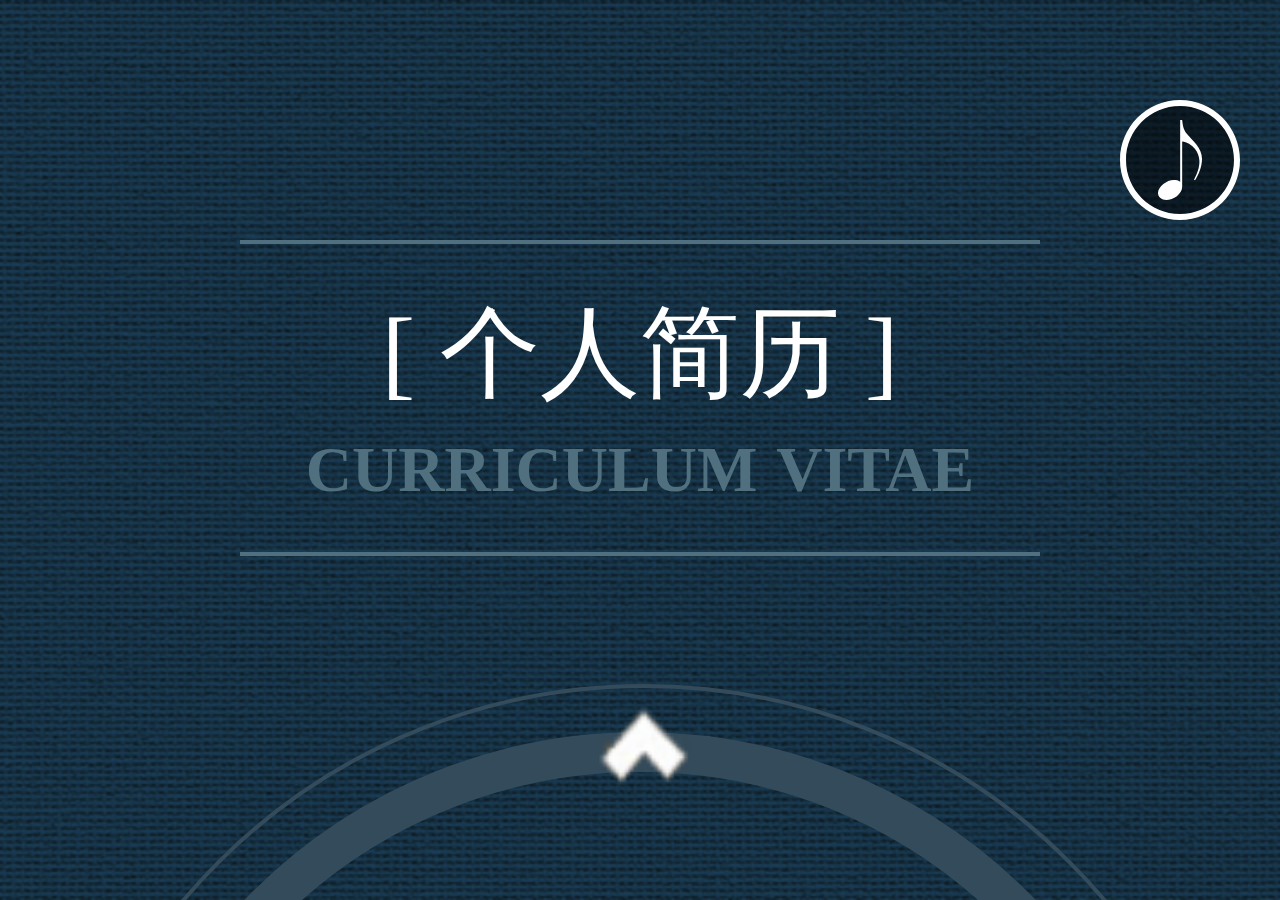
<file: index.html>
<!DOCTYPE html>
<html lang="en">
<head>
    <meta charset="UTF-8">
    <title>前端求职</title>
    <meta name="viewport"
          content="width=device-width, user-scalable=no, initial-scale=1.0, maximum-scale=1.0, minimum-scale=1.0">
    <meta name="apple-mobile-web-app-capable" content="yes">
    <link rel="stylesheet" href="css/reset.min.css"/>
    <link rel="stylesheet" href="css/swiper.min.css"/>
    <link rel="stylesheet" href="css/animate.css"/>
    <link rel="stylesheet" href="css/index.css"/>
    <script>
        var desW = 640;
        var winW = document.documentElement.clientWidth;
        var desWfontSize = 100;
        document.documentElement.style.fontSize = winW / desW * desWfontSize + "px";

    </script>
</head>
<body>
<div id="main">
    <!--音乐压住了slide,是因为main没有包含slide-->
    <div class="music musicMove">
        <audio src="../mobile/audio/Flo Rida-Whistle环绕版.mp3" id="piano" loop preload="none" class=""></audio>
    </div>
    <div class="arrow">
</div>

    <div class="swiper-container">
        <div class="swiper-wrapper">
            <div class="swiper-slide slide1">
                <div class="line">
                    <!--white box-->

                </div>
                <div class="none">
                <p class="tittle">[ 个人简历 ]</p>
                <p class="English">CURRICULUM VITAE</p>
                </div>
                <div class="bigBox"></div>
                <div class="sm-box"></div>
                <div class="computer">
                    <img src="img/computer.png" alt="">
                </div>

            </div>

            <div class="swiper-slide slide2">
                <div class="background">
                    <div class="round1">
                    </div>
                    <div class="beauty"><img src="img/person.jpg" alt=""></div>
                    <ul class="box1">
                        <li>
                            <p class="name">
                                <span class="name1">姓名: 张欣</span>
                                <span class="address">籍贯: 辽宁</span>
                            </p>
                        </li>
                        <li><p class="web">求职: web前端</p></li>
                        <li><p class="email">邮箱: ada_ada5@163.com</p></li>
                        <li><p class="tel">电话: 18513059405</p></li>
                    </ul>
                </div>
                <div class="earth">
                    <img src="img/earth.png" alt="">
                </div>
            </div>


            <div class="swiper-slide slide3">
                <div class="background">
                    <div>
                        <p class="tittle">[ 专业技能 ]</p>
                    </div>

                    <ul class="skill">
                        <li><p class="named1 named"><span class="red font">Js</span></p>
                            <div class="width1"> </div>

                        </li>

                        <li>

                            <p class="named2 named">
                                <span class="yellow font">H5</span></p>

                           <div class="width2"> </div>
                        </li>
                        <li>
                            <p class="named3 named"><span class="blue font ">Css3</span></p>
                            <div class="width3"></div>
                        </li>
                        <li>
                            <p class="named named4"><span class="orange font">Node</span></p>
                            <div class="width4"> </div>

                        </li>
                        <li>
                            <p class="named5 named"><span class="white font">Vue</span></p>
                            <div class="width5"></div>

                        </li>
                    </ul>
                </div>

                <div class="pen"><img src="img/pen.png" alt=""></div>
                <div class="glassess">
                    <img src="img/glassess.png" alt="">
                </div>

            </div>

            <div class="swiper-slide slide4">
                <div class="background">
                    <div class="tittle">[项目经验]</div>
                    <div class="express">
                        <dl class="one">
                            <dt>2015.2-2017.3</dt>
                            <!--dot可以改为cavas的ellipse的写法-->
                            <dt>鸿艺工艺品有限公司项目</dt></dl>
                        <dl class="two">
                            <dt>2015.2-2017.3</dt>
                            <dt>广州番禺区中医院项目</dt></dl>

                        <dl class="three">
                            <dt>2015.2-2017.3</dt>
                            <dt>坚镁特项目</dt></dl>

                        <dl class="four">
                            <dt>2015.2-2017.3</dt>
                            <dt>广州豪祥汽车租赁公司项目</dt></dl>
                        <ol class="dot">
                            <li class="dot1"></li>
                            <li class="dot2"></li>
                            <li class="dot3"></li>
                            <li class="dot4"></li>
                        </ol>
                    </div>

                </div>
                <div class="keyboard">
                    <img src="img/keyboard.png" alt="">

                </div>
            </div>

            <div class="swiper-slide slide5">
                <div class="background">
                    <div class="cover">
                    <div class="tittle">[静待佳音]</div>
                    <div class="dash">
                        </div>
                            <div class="time">
                                <span class="right">3</span>
                                <span class="bottom">6</span>
                                <span class="left">9</span>
                                <span class="top">12</span>
                                <div class="time1">
                                    <img src="img/time.png" alt="">
                                </div>
                                <div class="time2"></div>
                            </div>
     <div class="mine">
         <p>我的联系方式:18513059405</p>
     </div>

                        </div>
                    </div>
                </div>


            </div>
            </div>

        </div>




<script src="js/swiper.min.js"></script>
<script>
    var mySwiper = new Swiper(".swiper-container", {
        direction: "vertical",
        effect: "flip",
        loop: true,
        onSlideChangeEnd: function (swiper) {
            var slides = swiper.slides;
            var curIndex = swiper.activeIndex;
            var trueSlideNum = slides.length - 2;
            var lastSlideNum = trueSlideNum + 1;
            [].forEach.call(slides, function (item,index) {
                item.id = "";
                if (index == curIndex) {
                    switch (index) {
                        case 0 :
                            item.id = "page" + trueSlideNum;
                            break;
                        case lastSlideNum :
                            item.id = "page1";
                            break;
                        default  :
                            item.id = "page" + curIndex;
                    }
                }
            })

        },
        onInit: function (swiper) {
//
        }
    });


    var piano = document.querySelector("#piano");
    var music = document.querySelector(".music");
    window.setTimeout(function () {
        piano.play();
        piano.addEventListener("canplay", function () {
            music.className = "music musicMove";
            music.style.opacity = 1;
        })

    }, 1000);
    music.addEventListener("click", function () {
        if (piano.paused) {
            piano.play();
            music.className = "music musicMove";
        } else {
            piano.pause();
            music.className = "music";
        }
    })


</script>
</body>
</html>
</file>
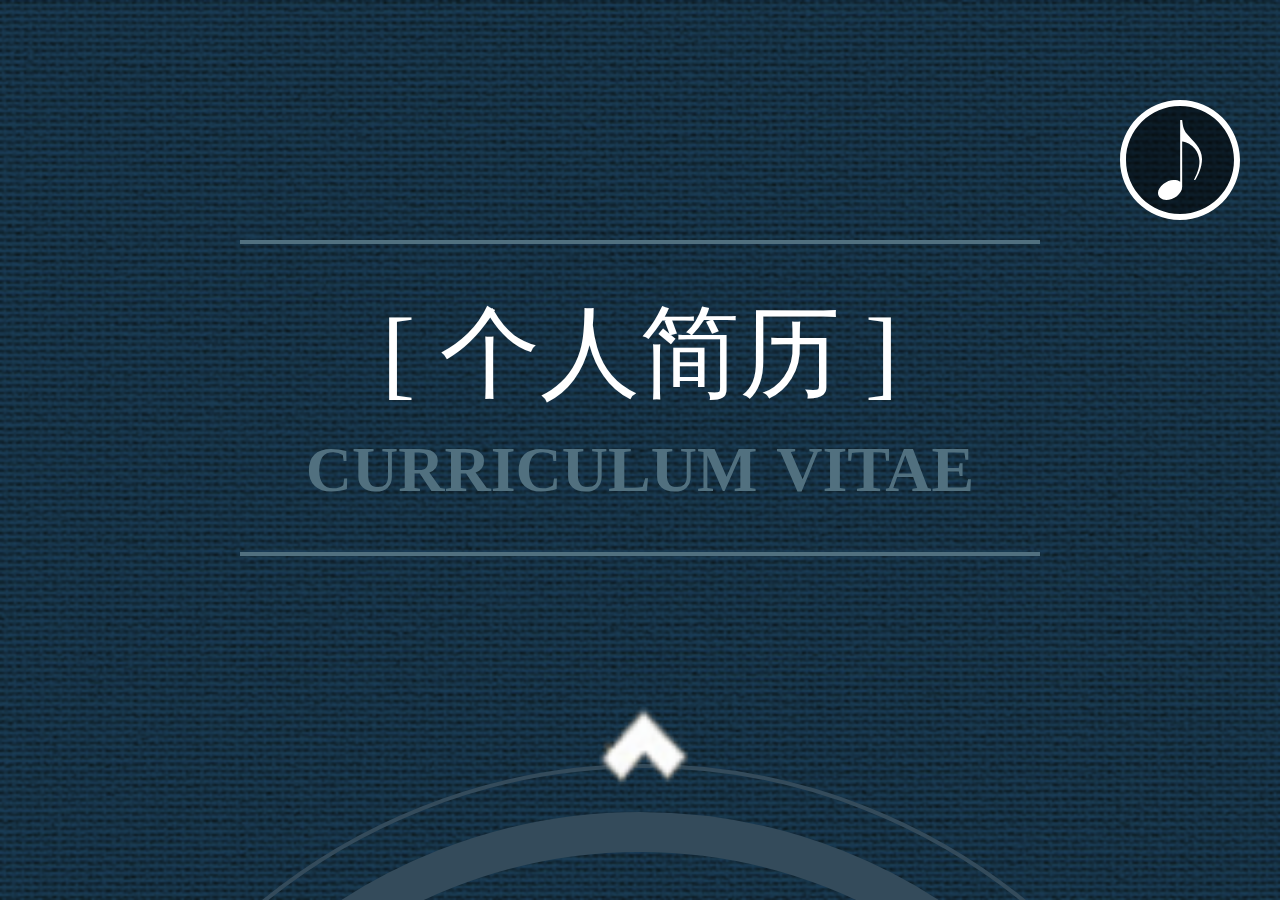
<file: mobile/index.html>
<!DOCTYPE html>
<html lang="en">
<head>
    <meta charset="UTF-8">
    <title>ainmation</title>
    <meta name="viewport"
          content="width=device-width, user-scalable=no, initial-scale=1.0, maximum-scale=1.0, minimum-scale=1.0">
    <meta name="apple-mobile-web-app-capable" content="yes">
    <link rel="stylesheet" href="css/reset.min.css"/>
    <link rel="stylesheet" href="css/swiper.min.css"/>
    <link rel="stylesheet" href="css/animate.css"/>
    <link rel="stylesheet" href="css/index.css"/>
    <script>
        var desW = 640;
        var winW = document.documentElement.clientWidth;
        var desWfontSize = 100;
        document.documentElement.style.fontSize = winW / desW * desWfontSize + "px";

    </script>
</head>
<body>
<div id="main">
    <!--音乐压住了slide,是因为main没有包含slide-->
    <div class="music musicMove">
        <audio src="../mobile/audio/Flo Rida-Whistle环绕版.mp3" id="piano" loop preload="none" class=""></audio>
    </div>
    <div class="arrow">
</div>

    <div class="swiper-container">
        <div class="swiper-wrapper">
            <div class="swiper-slide slide1">
                <div class="line">
                    <!--white box-->

                </div>
                <div class="none">
                <p class="tittle">[ 个人简历 ]</p>
                <p class="English">CURRICULUM VITAE</p>
                </div>
                <div class="bigBox"></div>
                <div class="sm-box"></div>
                <div class="computer">
                    <img src="img/computer.png" alt="">
                </div>

            </div>

            <div class="swiper-slide slide2">
                <div class="background">
                    <div class="round1">
                    </div>
                    <div class="beauty"><img src="img/person.jpg" alt=""></div>
                    <ul class="box1">
                        <li>
                            <p class="name">
                                <span class="name1">姓名: 张欣</span>
                                <span class="address">籍贯: 辽宁</span>
                            </p>
                        </li>
                        <li><p class="web">求职: web前端</p></li>
                        <li><p class="email">邮箱: ada_ada5@163.com</p></li>
                        <li><p class="tel">电话: 18513059405</p></li>
                    </ul>
                </div>
                <div class="earth">
                    <img src="img/earth.png" alt="">
                </div>
            </div>


            <div class="swiper-slide slide3">
                <div class="background">
                    <div>
                        <p class="tittle">[ 专业技能 ]</p>
                    </div>

                    <ul class="skill">
                        <li><p class="named1 named"><span class="red font">Js</span></p>
                            <span class=" line1 width1">||||||||||||||||||||||||||||||||||</span>
                        </li>
                        <li>
                            <p class="named2 named">
                                <span class="yellow font">H5</span></p>

                            <span class=" line1 width2">|||||||||||||||||||||||||||||||</span>
                        </li>
                        <li>
                            <p class="named3 named"><span class="blue font ">Css3</span></p>
                            <span class=" line1 width3">||||||||||||||||||||||||||||||||||</span>
                        </li>
                        <li>
                            <p class="named named4"><span class="orange font">Node</span></p>
                            <span class="orange line1 width4">||||||||||||||||||||||||</span>

                        </li>
                        <li>
                            <p class="named5 named"><span class="white font">Vue</span></p>
                            <span class="white line1 width5">||||||||||||||||||||||||</span>
                        </li>
                    </ul>
                </div>

                <div class="pen"><img src="img/pen.png" alt=""></div>
                <div class="glassess">
                    <img src="img/glassess.png" alt="">
                </div>

            </div>

            <div class="swiper-slide slide4">
                <div class="background">
                    <div class="tittle">[项目经验]</div>
                    <div class="express">
                        <dl class="one">
                            <dt>2014.9-2017.3</dt>
                            <!--dot可以改为cavas的ellipse的写法-->
                            <dt>鸿艺工艺品有限公司项目</dt></dl>
                        <dl class="two">
                            <dt>2014.9-2017.3</dt>
                            <dt>广州番禺区中医院项目</dt></dl>

                        <dl class="three">
                            <dt>2014.9-2017.3</dt>
                            <dt>坚镁特项目</dt></dl>

                        <dl class="four">
                            <dt>2014.9-2017.3</dt>
                            <dt>广州豪祥汽车租赁公司项目</dt></dl>
                        <ol class="dot">
                            <li class="dot1"></li>
                            <li class="dot2"></li>
                            <li class="dot3"></li>
                            <li class="dot4"></li>
                        </ol>
                    </div>

                </div>
                <div class="keyboard">
                    <img src="img/keyboard.png" alt="">

                </div>
            </div>

            <div class="swiper-slide slide5">
                <div class="background">
                    <div class="cover">
                    <div class="tittle">[静待佳音]</div>
                    <div class="dash">
                        </div>
                            <div class="time">
                                <span class="right">3</span>
                                <span class="bottom">6</span>
                                <span class="left">9</span>
                                <span class="top">12</span>
                                <div class="time1">
                                    <img src="img/time.png" alt="">
                                </div>
                                <div class="time2"></div>
                            </div>
     <div class="mine">
         <p>我的联系方式:18513059405</p>
     </div>

                        </div>
                    </div>
                </div>


            </div>
            </div>

        </div>




<script src="js/swiper.min.js"></script>
<script>
    var mySwiper = new Swiper(".swiper-container", {
        direction: "vertical",
        effect: "flip",
        loop: true,
        onSlideChangeEnd: function (swiper) {
            var slides = swiper.slides;
            var curIndex = swiper.activeIndex;
            var trueSlideNum = slides.length - 2;
            var lastSlideNum = trueSlideNum + 1;
            [].forEach.call(slides, function (item,index) {
                item.id = "";
                if (index == curIndex) {
                    switch (index) {
                        case 0 :
                            item.id = "page" + trueSlideNum;
                            break;
                        case lastSlideNum :
                            item.id = "page1";
                            break;
                        default  :
                            item.id = "page" + curIndex;
                    }
                }
            })

        },
        onInit: function (swiper) {
//
        }
    });


    var piano = document.querySelector("#piano");
    var music = document.querySelector(".music");
    window.setTimeout(function () {
        piano.play();
        piano.addEventListener("canplay", function () {
            music.className = "music musicMove";
            music.style.opacity = 1;
        })

    }, 1000);
    music.addEventListener("click", function () {
        if (piano.paused) {
            piano.play();
            music.className = "music musicMove";
        } else {
            piano.pause();
            music.className = "music";
        }
    })


</script>
</body>
</html>
</file>
<file: css/index.css>
html,body{
    width: 100%;
    height: 100%;
    font-family:楷体;
    /*新宋体*/
}
#main,.swiper-container,.swiper-wrapper,.swiper-slide{
    width: 100%;
    height: 100%;
}
#main{
    position: relative;
}
img{
    width:100%;
    height:100%;
}
.music{
    width: 0.6rem;
    height: 0.6rem;
    position: absolute;
    top: 0.5rem;
    right: 0.2rem;
    z-index: 111;
    background: url(../audio/music.svg) no-repeat;
    background-size: 100% 100%;
    opacity: 1;
}
.musicMove{
    -moz-animation: move1 1s infinite linear both;
    -o-animation: move1 1s infinite linear both;
    -webkit-animation: move1 1s infinite linear both;
    animation: move1 1s infinite linear both;
}
@keyframes move1 {
    0%{
        -moz-transform:rotate(0deg);
        -o-transform:rotate(0deg);
        -webkit-transform: rotate(0deg);
        transform: rotate(0deg);
    }
    100%{
        -moz-transform:rotate(360deg);
        -o-transform:rotate(360deg);
        -webkit-transform: rotate(360deg);
        transform: rotate(360deg);
    }
}
.arrow{
    width: 0.58rem;
    height: 0.58rem;
    position: absolute;
    bottom: .47rem;
    left: 50%;
    margin-left:-0.29rem ;
    z-index: 111;
    background: url(../img/arrow.png) no-repeat;
    background-size: 100% 100%;
    opacity: 1;
    -moz-animation:fadeInUp 1s infinite linear both;
    -o-animation:fadeInUp 1s infinite linear both;
    -webkit-animation:fadeInUp 1s infinite linear both;;
    animation:fadeInUp 1s infinite linear both;

}

.slide1{
    background: url(../img/homepage.png) no-repeat 100% 100%;
    background-size: cover;
    overflow: hidden;
    width: 100%;
    height: 100%;

}
.slide1 .line{
    position:absolute;
    top:1.2rem;
    left:50%;
    margin-left:-2rem;
    width:4rem;
    height:1.54rem;
    border-top:0.02rem solid #51707f;
    border-bottom:0.02rem solid #51707f;
}
#page1 .line{
    -moz-animation:length .7s 1 linear both;
    -o-animation:length .7s 1 linear both;
    -webkit-animation:length .7s 1 linear both;
    animation:length .7s 1 linear both;
}
/*动画是加在id上的，因为浏览器解析时发现css文件时没起作用，到js后才能加载完成*/
.slide1 .none{
    position:absolute;
    top:.8rem;
    left:50%;
    margin-left:-2rem;
    width:4rem;
    height:1.54rem;

}
@keyframes length {
    0%{
        -moz-transform: scale(0);
        -o-transform: scale(0);
        -webkit-transform: scale(0);
        transform: scale(0);
    }
    100%{
        -o-transform:scale(1);
        -moz-transform:scale(1);
        -webkit-transform:scale(1);
        transform: scale(1);
    }
}
.slide1 .tittle {
    position: absolute;
    top: 0.72rem;
    left: 50%;
    margin-left: -2rem;
    width: 4rem;
    height: .50rem;
    line-height: .50rem;
    font-size: .50rem;
    color: #fff;
    text-align: center;
}
#page1 .tittle{
    -moz-animation:slideInUp 1.2s linear both;
    -o-animation:slideInUp 1.2s linear both;
    -webkit-animation:slideInUp 1.2s linear both;
    animation:slideInUp 1.2s linear both;
}
.slide1 .English{
    position:absolute;
    top:1.39rem;
    left:50%;
    margin-left: -2rem;
    width:4rem;
    height:.32rem;
    line-height: .32rem;
    font-size:.32rem;
    text-align: center;
    color:#51707f;
    font-weight: bold;
    word-spacing:0.02rem;
    opacity:0;
}
#page1 .English{
    opacity:1;
    transition:opacity .8s .9s;
    -moz-animation:slideInDown 1.3s linear both .9s;
    -o-animation:slideInDown 1.3s linear both .9s;
    -webkit-animation:slideInDown 1.3s linear both .9s;
    animation:slideInDown 1.3s linear both .9s;
}
.slide1 .bigBox{
    position:absolute;
    top:3.42rem;
    left:50%;
    margin-left: -3rem;
    width:6rem;
    height:6rem;
    border: 0.02rem solid #344b5b;
    border-radius: 50%;
    opacity:0;
}
#page1 .bigBox{
    opacity:1;
    transition:opacity 1s 1.4s;
    -moz-animation:bounceIn 1s 1 linear both 1.8s;
    -o-animation:bounceIn 1s 1 linear both 1.8s;
    -webkit-animation:bounceIn 1s 1 linear both 1.8s;
    animation:bounceIn 1s 1 linear both 1.4s;

}
.slide1 .sm-box{
    position:absolute;
    top:3.66rem;
    left:50%;
    margin-left: -2.75rem;
    width:5.1rem;
    height:5.1rem;
    border: 0.2rem solid #344b5b;
    border-radius: 50%;
    opacity: 0;
}
#page1 .sm-box{
   opacity: 1;
    transition:opacity 1s .9s;
    -o-animation:flip .8s 1 linear both .9s;
    -moz-animation:flip .8s 1 linear both .9s;
    animation:flip .8s 1 linear both .9s;
    -webkit-animation:flip .9s 1 linear both .6s;
}
.slide1 .computer{
    position:absolute;
    top:4.9rem;
    left:50%;
    margin-left: -2.7rem;
    width:5.8rem;
    height:4.15rem;

}
#page1 .computer{
    -o-animation:bounceInUp 1s 1 linear both 1.4s;
    -moz-animation:bounceInUp 1s 1 linear both 1.4s;
    -webkit-animation:bounceInUp 1s 1 linear both 1.4s;
    animation:bounceInUp 1s 1 linear both 1.4s;


}
.slide2,.slide3,.slide4,.slide5,.slide6{
    background: url(../img/blue.jpg) no-repeat;
    background-size:cover;
    overflow: hidden;
    width:100%;
    height:100%;
}
.slide2 .background,.slide3 .background,.slide4 .background,.slide5 .background{
    position:relative;
    top:0.35rem;
    left:50%;
    margin-left:-2.75rem ;
    width:5.5rem;
    height:9.7rem;
    background:url(../img/background.png) no-repeat;
    background-size:cover;
    /*cover是保持图片原型，不平铺*/
    overflow:hidden;
    opacity:0;
}
#page2 .background,#page3 .background,#page4 .background,#page5 .background{
    opacity:1;
    transition: opacity 1s;
    -o-animation:fadeInDown .6s linear both;
    -moz-animation:fadeInDown .6s linear both;
    -webkit-animation:fadeInDown .6s linear both;
    animation:fadeInDown .6s linear both;

}
.slide2 .round1{
    position:absolute;
    top:0.5rem;
    left:50%;
    margin-left:-1rem;
    width:2rem;
    height:2rem;
    border:0.02rem solid ;
    border-radius:50%;
    border-color:deeppink yellow red blue;
    /*opacity: 0;*/
}
#page2 .round1{
    -o-animation:round 1s infinite linear both .6s;
    -moz-animation:round 1s infinite linear both .6s;
    -webkit-animation:round 1s infinite linear both .6s;
    animation:round 1s infinite linear both .6s;
}
@keyframes round {
    0%{
        -webkit-transform: rotate(0deg);
       transform: rotate(0deg);
    }
    100%{
        -webkit-transform: rotate(360deg);
        transform: rotate(360deg);
    }
}
.slide2 .beauty {
    position: absolute;
    top:0.64rem;
    left: 50%;
    margin-left:-0.87rem;
    width:1.76rem;
    height:1.76rem;
    border-radius:50%;
    opacity:0;
}
#page2 .beauty{
    opacity:1;
    transition:opacity .7s;
    -o-animation:length .8s linear both .7s;
    -moz-animation:length .8s linear both .7s;
    animation:length .8s linear both .7s;
    -webkit-animation:length .8s linear both .7s;
}
.slide2 .beauty img{
    border-radius:50%;
}
.slide2 .box1{
    position:absolute;
    top:2.7rem;
    left:50%;
    margin-left:-2.2rem ;
    width:4.4rem;
    height:3.6rem;
}
.slide2 .box1 li{
    width:4.4rem;
    height:0.8rem;
    font-size: .32rem;
    color:#fff;
    border-bottom:.02rem solid #8e8b8b;
    opacity:0;
}
.slide2 .box1 li:nth-child(1) {
    position: absolute;
    top:0;
    left:0;
}
#page2 .box1 li:nth-child(1) {
    -o-animation:fadeInLeft .8s linear both 1.2s;
    -moz-animation:fadeInLeft .8s linear both 1.2s;
    -webkit-animation:fadeInLeft .8s linear both 1.2s;
   animation:fadeInLeft .8s linear both 1.2s;

}
.slide2 .box1 li:nth-child(2) {
    position: absolute;
    top:0.9rem;
    left:0;
}
#page2 .box1 li:nth-child(2) {
    -webkit-animation:fadeInLeft .8s linear both 1.7s;
    -o-animation:fadeInLeft .8s linear both 1.7s;
    -moz-animation:fadeInLeft  .8s linear both 1.7s;
    animation:fadeInLeft  .8s linear both 1.7s;

}
.slide2 .box1 li:nth-child(3) {
    position: absolute;
    top:1.8rem;
    left:0;
}
#page2 .box1 li:nth-child(3) {
    -o-animation:fadeInLeft .8s linear both 2.5s;
    -moz-animation:fadeInLeft .8s linear both 2.5s;
    -webkit-animation:fadeInLeft .8s linear both 2.5s;
    animation:fadeInLeft  .8s linear both 2.5s;

}
.slide2 .box1 li:nth-child(4) {
    position: absolute;
    top:2.7rem;
    left:0;
}
#page2 .box1 li:nth-child(4) {
    -moz-animation:fadeInLeft .8s linear both 3.3s;
    -o-animation:fadeInLeft .8s linear both 3.3s;
    -webkit-animation:fadeInLeft .8s linear both 3.3s;
    animation:fadeInLeft .8s linear both 3.3s;

}
.slide2 .box1 li p{
    position: absolute;
    top:0.31rem;
    left:0;
}
.slide2 .box1 .name1{
    position: absolute;
    top:0;
    left:0;
    width:1.6rem;
    height:.32rem;
}
.slide2 .box1 .address{
    position: absolute;
    top:0;
    left:2.2rem;
    width:1.6rem;
    height:.32rem;
}
.slide2 .earth{
    position: absolute;
    bottom:0;
    left:50%;
    margin-left:-2.75rem;
    width:5.5rem;
    height:2.6rem;
}
/*page3*/
#page3 .tittle,#page4 .tittle,#page5 .tittle{
    position:absolute;
    top:1.06rem;
    left:50%;
    margin-left: -2rem;
    width:4rem;
    height:.50rem;
    line-height: .50rem;
    font-size:.50rem;
    color:#fff;
    text-align: center;

}
#page3 .tittle{
    -o-animation:flash .9s linear both 1s;
    -moz-animation:flash .9s linear both 1s;
    animation:flash .9s linear both 1s;
    -webkit-animation:flash .9s linear both 1s;
}
.slide3 .pen{
    position:absolute;
    top:0.65rem;
    right:-1.3rem;
    width:2.5rem;
    height:4rem;
    overflow: hidden;
    opacity: 0;
}
#page3 .pen{
    opacity: 1;
    transition: opacity 1s 2s;
    -o-animation:wobble 1.1s linear both 2s;
    -moz-animation:wobble 1.1s linear both 2s;
    -webkit-animation:wobble 1.1s linear both 2s;
    animation:wobble 1.1s linear both 2s;

}
.slide3 .skill{
    position:absolute;
    top:2rem;
    left:50%;
    margin-left:-2.2rem ;
    width:4.4rem;
    height:5rem;
}
.slide3 .skill li{
    width:100%;
    height:1rem;
    font-size:0.32rem;

}
.slide3 .skill li:nth-child(1){
    position:absolute;
    top:0;
    left:0;
}
.slide3 .skill li:nth-child(2){
    position:absolute;
    top:1rem;
    left:0;
}
.slide3 .skill li:nth-child(3){
    position:absolute;
    top:2rem;
    left:0;
}
.slide3 .skill li:nth-child(4){
    position:absolute;
    top:3rem;
    left:0;
}
.slide3 .skill li:nth-child(5){
    position:absolute;
    top:4rem;
    left:0;
}
.slide3 .skill .named{
    position:absolute;
    top:.12rem;
    left:.2rem;
    width:0.76rem;
    height:0.76rem;
    border:0.02rem solid #8e8b8b;
    border-radius:50%;
    opacity: 0;
}
#page3 .skill .named1{
    opacity: 1;
    transition:opacity .85s 1.5s;
}
#page3 .skill .named2{
    opacity: 1;
    transition:opacity .85s 2.1s;
}
#page3 .skill .named3{
    opacity: 1;
    transition:opacity .85s 2.7s;
}
#page3 .skill .named4{
    opacity: 1;
    transition:opacity .85s 3.3s;
}
#page3 .skill .named5{
    opacity: 1;
    transition:opacity .85s 3.9s;
}
.slide3 .font{
    position:absolute;
    top:.16rem;
    left:10%;
    font-size:0.32rem;
    width:.64rem;
    height:.36rem;
    text-align: center;
}
.slide3 .yellow{
     color:yellow;
 }
.slide3 .red{
    color:red;
}
.slide3 .blue{
    color:blue;
}
.slide3 .orange{
    color:orange;
}
.slide3 .white{
    color:white;
}
.slide3 .width1{
    position:absolute;
    top:.34rem;
    left:1.3rem;
    background: red;
    width:0;
    opacity:0;
    height:.33rem;
}
#page3 .width1{
    width:2.4rem;
    opacity:1;
    transition:width 2s 1.5s,opacity .8s 1.5s;
}
.slide3 .width2{
    position:absolute;
    top:.34rem;
    left:1.3rem;
     background: yellow;
     width:0rem;
    opacity:0;
    height:.33rem;
    z-index:22;
 }
#page3 .width2{
    opacity:1;
    width:2.1rem;
    transition:width 2s 2.1s,opacity .8s 2.1s;
}
.slide3 .width3{
    position:absolute;
    top:.34rem;
    left:1.3rem;
    background: blue;
    width:0;
    opacity:0;
    height:.33rem;
    z-index:22;

}
#page3 .width3{
    opacity:1;
    width:2.2rem;
    transition:width 2s 2.7s,opacity .8s 2.7s;
}
.slide3 .width4{
    position:absolute;
    top:.34rem;
    left:1.3rem;
    background:orange;
    width:0;
    opacity:0;
    height:.33rem;
}
#page3 .width4{
    opacity:1;
    width:1.8rem;
    transition:width 2s 3.3s,opacity .8s 3.3s;
}
.slide3 .width5{
    position:absolute;
    top:.34rem;
    left:1.3rem;
    background:white;
    width:0;
    height:.33rem;
    opacity:0;
    z-index:22;
}
#page3  .width5{
    opacity:1;
    width:1.8rem;
    transition:width 2s 3.9s,opacity .8s 3.9s;
}
.slide3  .glassess{
    position:absolute;
    bottom:-2.75rem;
    left:-3.5rem;
    width:8.1rem;
    height:7.6rem;
    opacity: 0;
}
#page3 .glassess{
    opacity: 1;
    transition: opacity 1s 4.2s;
    -o-animation:bounceInUp 1.2s 4.2s;
    -moz-animation:bounceInUp 1.2s 4.2s;
    animation:bounceInUp 1.2s 4.2s;
   -webkit-animation:bounceInUp 1.2s 4.2s;
}


/*图片大的用cover，小的用100% 100%*/
/*page4*/
.slide4 .tittle{
    opacity: 0;
}
#page4 .tittle{
    opacity: 1;
    transition: opacity 1s 1s;
    -o-animation:rollIn 1s 1s;
    -moz-animation:rollIn 1s 1s;
    animation:rollIn 1s 1s;
    -webkit-animation:rollIn 1s 1s;
}
.slide4 .express{
    position:absolute;
    top:1.65rem;
    left:50%;
    margin-left:-2.25rem ;
    width:4.5rem;
    height:5.2rem;
}
.slide4 .express dl{
    width:4.5rem;
    height:1.3rem;
    font-size: .30rem;
    color:#fff;
}
.slide4 .express dt{
    display: inline-block;
    margin-top: 0.1rem;
    margin-left: .5rem;
    width:4rem;
    height:.32rem;
}
.slide4 .express .one{
    position:absolute;
    top:0.28rem;
    left:.1rem;
    opacity: 0;
}
#page4 .express .one{
    opacity: 1;
    transition: opacity 1s 1.6s;
    -o-animation:zoomInUp 1s 1.6s;
    -moz-animation:zoomInUp 1s 1.6s;
    animation:zoomInUp 1s 1.6s;
    -webkit-animation:zoomInUp 1s 1.6s;
}
.slide4 .express .two{
    position:absolute;
    top:1.58rem;
    left:.1rem;
    opacity: 0;
}
#page4 .express .two{
    opacity: 1;
    transition: opacity 1s 2.4s;
    -o-animation:zoomInUp 1s 2.4s;
    -moz-animation:zoomInUp 1s 2.4s;
    animation:zoomInUp 1s 2.4s;
    -webkit-animation:zoomInUp 1s 2.4s;
}
.slide4 .express .three{
    position:absolute;
    top:2.88rem;
    left:.1rem;
    opacity: 0;
}
#page4 .express .three{
    opacity: 1;
    transition: opacity 1s 3.2s;
    -o-animation:zoomInUp 1s 3.2s;
    -moz-animation:zoomInUp 1s 3.2s;
    animation:zoomInUp 1s 3.2s;
    -webkit-animation:zoomInUp 1s 3.2s;
}
.slide4 .express .four{
    opacity: 0;
    position:absolute;
    top:4.18rem;
    left:.1rem;
}
#page4 .express .four{
    opacity: 1;
    transition: opacity 1s 4s;
    -o-animation:zoomInUp 1s 4s;
    -moz-animation:zoomInUp 1s 4s;
    animation:zoomInUp 1s 4s;
    -webkit-animation:zoomInUp 1s 4s;
}
.slide4 .dot{
    position:absolute;
    top:0;
    left:0.1rem;
    width:0.16rem;
    height:5.2rem;
}
.slide4 .dot li{
    margin-top: 1.12rem;
    width:0.17rem;
    height:0.17rem;
    background: #fff;
    border-radius:50%;
}
.slide4 li.dot1{
    margin-top: 0.52rem;
}
.slide4 .keyboard{
    position: absolute;
    bottom:-2.6rem;
    left:0.15rem;
    width:6.3rem;
    height:4.6rem;
    opacity:0;
    transform:rotate(-2deg);
}
#page4 .keyboard{
    opacity: 1;
    transition:opacity 1s 4.6s;
    -o-animation:flipOutY 1s 4.6s;
    -moz-animation:flipOutY 1s 4.6s;
    animation:flipOutY 1s 4.6s;
    -webkit-animation:flipOutY 1s 4.6s;
}
#page5 .tittle{
    -o-animation:flipOutY 1s .6s;
    -moz-animation:flipOutY 1s .6s;
    animation:flipOutY 1s .6s;
    -webkit-animation:flipOutY 1s .6s;
}
.slide5 .cover{
    position:absolute;
    top:0;
    left:0;
    width:100%;
    height:100%;
    background:rgba(255,255,255,.12);
}
.slide5 .dash{
    position:absolute;
    top:2.2rem;
    left:50%;
    margin-left: -2.35rem;
    width:4.7rem;
    height:4.7rem;
    border: 0.02rem dashed deepskyblue;
    border-radius: 50%;
}
#page5 .dash{
    animation:round 6.5s infinite linear both;
    -webkit-animation:round 6.5s infinite linear both;
}
.slide5 .time{
    position:absolute;
    background:#325470;
    top:2.45rem;
    left:50%;
    width:4.2rem;
    height:4.2rem;
    margin-left: -2.08rem;
    border-radius: 50%;
    font-size: .36rem;
    color:#fff;
}
.slide5 .top{
    position:absolute;
    top:.2rem;
    left:50%;
    margin-left: -.2rem;
    width:.36rem;
    height:.36rem;
}
.slide5 .right{
    position:absolute;
    top:50%;
    left:3.9rem;
    margin-top: -.18rem;
    width:.36rem;
    height:.36rem;
}
.slide5 .left{
    position:absolute;
    top:50%;
    margin-top: -.18rem;
    left:.3rem;
    width:.36rem;
    height:.36rem;
}
.slide5 .bottom{
    position:absolute;
    bottom:.2rem;
    left:50%;
    margin-left: -.18rem;
    width:.36rem;
    height:.36rem;
}
.slide5 .time1{
    position:absolute;
    top:50%;
    margin-top: -1.7rem;
    left:50%;
    margin-left:-1.75rem;
    width:3.5rem;
    height:3.4rem;
    z-index:2;
}

#page5 .time1{
    animation:round 2.8s infinite linear both;
    -webkit-animation:round 2.8s infinite linear both;
}
.slide5 .time2{
    position:absolute;
    top:50%;
    left:50%;
    border-top:.02rem solid #fff;
    width:1.2rem;
    -webkit-transform-origin: 0;
}
#page5 .time2{
    animation:round3 6.2s infinite linear both;
    -webkit-animation:round3 6.2s infinite linear both;
}
@keyframes round3 {
    0%{

        -webkit-transform:rotate(0deg);
        transform:rotate(0deg);

    }
    100%{
        -webkit-transform: rotate(360deg);
        transform: rotate(360deg);
    }
}
.slide5 .mine {
    position: absolute;
    bottom: 1.4rem;
    font-size: .32rem;
    color:deepskyblue;
    left: 50%;
    margin-left: -2.1rem;
    border-bottom: .02rem dashed #fff;
    width: 4.2rem;
    height: .6rem;
    -webkit-transform-origin: 0;
    text-align: center;
    opacity: 0;
}
#page5 .mine{
    opacity: 1;
    transition:opacity 1.2s;
    animation:zoomInRight 1.2s  linear both 1s;
    -webkit-animation:zoomInRight 1.2s linear both 1s;
}
</file>
<file: mobile/css/index.css>
html,body{
    width: 100%;
    height: 100%;
    /*overflow: hidden;*/
    font-family:楷体;
    /*新宋体*/
}
/*body{*/
    /*font-size: 1rem;*/
/*}*/
#main,.swiper-container,.swiper-wrapper,.swiper-slide{
    width: 100%;
    height: 100%;
}
#main{
    position: relative;
}
img{
    width:100%;
    height:100%;
}
.music{
    width: 0.6rem;
    height: 0.6rem;
    position: absolute;
    top: 0.5rem;
    right: 0.2rem;
    z-index: 111;
    background: url(../audio/music.svg) no-repeat;
    background-size: 100% 100%;
    opacity: 1;
}
.musicMove{
    -moz-animation: move1 1s infinite linear both;
    -o-animation: move1 1s infinite linear both;
    -webkit-animation: move1 1s infinite linear both;
    animation: move1 1s infinite linear both;
}
@keyframes move1 {
    0%{
        -moz-transform:rotate(0deg);
        -o-transform:rotate(0deg);
        -webkit-transform: rotate(0deg);
        transform: rotate(0deg);
    }
    100%{
        -moz-transform:rotate(360deg);
        -o-transform:rotate(360deg);
        -webkit-transform: rotate(360deg);
        transform: rotate(360deg);
    }
}
.arrow{
    width: 0.58rem;
    height: 0.58rem;
    position: absolute;
    bottom: .47rem;
    left: 50%;
    margin-left:-0.29rem ;
    z-index: 111;
    background: url(../img/arrow.png) no-repeat;
    background-size: 100% 100%;
    opacity: 1;
    -moz-animation:fadeInUp 1s infinite linear both;
    -o-animation:fadeInUp 1s infinite linear both;
    -webkit-animation:fadeInUp 1s infinite linear both;;
    animation:fadeInUp 1s infinite linear both;

}

.slide1{
    background: url(../img/homepage.png) no-repeat 100% 100%;
    background-size: cover;
    overflow: hidden;
    width: 100%;
    height: 100%;

}
.slide1 .line{
    position:absolute;
    top:1.2rem;
    left:50%;
    margin-left:-2rem;
    width:4rem;
    height:1.54rem;
    border-top:0.02rem solid #51707f;
    border-bottom:0.02rem solid #51707f;
}
#page1 .line{
    -moz-animation:length .7s 1 linear both;
    -o-animation:length .7s 1 linear both;
    -webkit-animation:length .7s 1 linear both;
    animation:length .7s 1 linear both;
}
/*动画是加在id上的，因为浏览器解析时发现css文件时没起作用，到js后才能加载完成*/
.slide1 .none{
    position:absolute;
    top:.8rem;
    left:50%;
    margin-left:-2rem;
    width:4rem;
    height:1.54rem;

}
@keyframes length {
    0%{
        -moz-transform: scale(0);
        -o-transform: scale(0);
        -webkit-transform: scale(0);
        transform: scale(0);
    }
    100%{
        -o-transform:scale(1);
        -moz-transform:scale(1);
        -webkit-transform:scale(1);
        transform: scale(1);
    }
}
.slide1 .tittle {
    position: absolute;
    top: 0.72rem;
    left: 50%;
    margin-left: -2rem;
    width: 4rem;
    height: .50rem;
    line-height: .50rem;
    font-size: .50rem;
    color: #fff;
    text-align: center;
}
#page1 .tittle{
    -moz-animation:slideInUp 1.2s linear both;
    -o-animation:slideInUp 1.2s linear both;
    -webkit-animation:slideInUp 1.2s linear both;
    animation:slideInUp 1.2s linear both;
}
.slide1 .English{
    position:absolute;
    top:1.39rem;
    left:50%;
    margin-left: -2rem;
    width:4rem;
    height:.32rem;
    line-height: .32rem;
    font-size:.32rem;
    text-align: center;
    color:#51707f;
    font-weight: bold;
    word-spacing:0.02rem;
    opacity:0;
}
#page1 .English{
    opacity:1;
    transition:opacity .8s .9s;
    -moz-animation:slideInDown 1.3s linear both .9s;
    -o-animation:slideInDown 1.3s linear both .9s;
    -webkit-animation:slideInDown 1.3s linear both .9s;
    animation:slideInDown 1.3s linear both .9s;
}
.slide1 .bigBox{
    position:absolute;
    top:3.82rem;
    left:50%;
    margin-left: -3rem;
    width:6rem;
    height:6rem;
    border: 0.02rem solid #344b5b;
    border-radius: 50%;
    opacity:0;
}
#page1 .bigBox{
    opacity:1;
    transition:opacity 1s 1.4s;
    -moz-animation:bounceIn 1s 1 linear both 1.8s;
    -o-animation:bounceIn 1s 1 linear both 1.8s;
    -webkit-animation:bounceIn 1s 1 linear both 1.8s;
    animation:bounceIn 1s 1 linear both 1.4s;

}
.slide1 .sm-box{
    position:absolute;
    top:4.06rem;
    left:50%;
    margin-left: -2.75rem;
    width:5.1rem;
    height:5.1rem;
    border: 0.2rem solid #344b5b;
    border-radius: 50%;
    opacity: 0;
}
#page1 .sm-box{
   opacity: 1;
    transition:opacity 1s .9s;
    -o-animation:flip .8s 1 linear both .9s;
    -moz-animation:flip .8s 1 linear both .9s;
    animation:flip .8s 1 linear both .9s;
    -webkit-animation:flip .9s 1 linear both .6s;
}
.slide1 .computer{
    position:absolute;
    top:5.3rem;
    left:50%;
    margin-left: -2.7rem;
    width:5.8rem;
    height:4.15rem;

}
#page1 .computer{
    -o-animation:bounceInUp 1s 1 linear both 1.4s;
    -moz-animation:bounceInUp 1s 1 linear both 1.4s;
    -webkit-animation:bounceInUp 1s 1 linear both 1.4s;
    animation:bounceInUp 1s 1 linear both 1.4s;


}
.slide2,.slide3,.slide4,.slide5,.slide6{
    background: url(../img/blue.jpg) no-repeat;
    background-size:cover;
    overflow: hidden;
    width:100%;
    height:100%;
}
.slide2 .background,.slide3 .background,.slide4 .background,.slide5 .background{
    position:relative;
    top:0.6rem;
    left:50%;
    margin-left:-2.75rem ;
    width:5.5rem;
    height:9.7rem;
    background:url(../img/background.png) no-repeat;
    background-size:cover;
    /*cover是保持图片原型，不平铺*/
    overflow:hidden;
    opacity:0;
}
#page2 .background,#page3 .background,#page4 .background,#page5 .background{
    opacity:1;
    transition: opacity 1s;
    -o-animation:fadeInDown .6s linear both;
    -moz-animation:fadeInDown .6s linear both;
    -webkit-animation:fadeInDown .6s linear both;
    animation:fadeInDown .6s linear both;

}
.slide2 .round1{
    position:absolute;
    top:0.5rem;
    left:50%;
    margin-left:-1rem;
    width:2rem;
    height:2rem;
    border:0.02rem solid ;
    border-radius:50%;
    border-color:deeppink yellow red blue;
    /*opacity: 0;*/
}
#page2 .round1{
    -o-animation:round 1s infinite linear both .6s;
    -moz-animation:round 1s infinite linear both .6s;
    -webkit-animation:round 1s infinite linear both .6s;
    animation:round 1s infinite linear both .6s;
}
@keyframes round {
    0%{
        -webkit-transform: rotate(0deg);
       transform: rotate(0deg);
    }
    100%{
        -webkit-transform: rotate(360deg);
        transform: rotate(360deg);
    }
}
.slide2 .beauty {
    position: absolute;
    top:0.64rem;
    left: 50%;
    margin-left:-0.87rem;
    width:1.76rem;
    height:1.76rem;
    border-radius:50%;
    opacity:0;
}
#page2 .beauty{
    opacity:1;
    transition:opacity .7s;
    -o-animation:length .8s linear both .7s;
    -moz-animation:length .8s linear both .7s;
    animation:length .8s linear both .7s;
    -webkit-animation:length .8s linear both .7s;
}
.slide2 .beauty img{
    border-radius:50%;
}
.slide2 .box1{
    position:absolute;
    top:2.7rem;
    left:50%;
    margin-left:-2.2rem ;
    width:4.4rem;
    height:3.6rem;
}
.slide2 .box1 li{
    width:4.4rem;
    height:0.9rem;
    font-size: .32rem;
    color:#fff;
    border-bottom:.02rem solid #8e8b8b;
    opacity:0;
}
.slide2 .box1 li:nth-child(1) {
    position: absolute;
    top:0;
    left:0;
}
#page2 .box1 li:nth-child(1) {
    -o-animation:fadeInLeft .8s linear both 1.2s;
    -moz-animation:fadeInLeft .8s linear both 1.2s;
    -webkit-animation:fadeInLeft .8s linear both 1.2s;
   animation:fadeInLeft .8s linear both 1.2s;

}
.slide2 .box1 li:nth-child(2) {
    position: absolute;
    top:0.9rem;
    left:0;
}
#page2 .box1 li:nth-child(2) {
    -webkit-animation:fadeInLeft .8s linear both 1.7s;
    -o-animation:fadeInLeft .8s linear both 1.7s;
    -moz-animation:fadeInLeft  .8s linear both 1.7s;
    animation:fadeInLeft  .8s linear both 1.7s;

}
.slide2 .box1 li:nth-child(3) {
    position: absolute;
    top:1.8rem;
    left:0;
}
#page2 .box1 li:nth-child(3) {
    -o-animation:fadeInLeft .8s linear both 2.5s;
    -moz-animation:fadeInLeft .8s linear both 2.5s;
    -webkit-animation:fadeInLeft .8s linear both 2.5s;
    animation:fadeInLeft  .8s linear both 2.5s;

}
.slide2 .box1 li:nth-child(4) {
    position: absolute;
    top:2.7rem;
    left:0;
}
#page2 .box1 li:nth-child(4) {
    -moz-animation:fadeInLeft .8s linear both 3.3s;
    -o-animation:fadeInLeft .8s linear both 3.3s;
    -webkit-animation:fadeInLeft .8s linear both 3.3s;
    animation:fadeInLeft .8s linear both 3.3s;

}
.slide2 .box1 li p{
    position: absolute;
    top:0.31rem;
    left:0;
}
.slide2 .box1 .name1{
    position: absolute;
    top:0;
    left:0;
    width:1.6rem;
    height:.32rem;
}
.slide2 .box1 .address{
    position: absolute;
    top:0;
    left:2.2rem;
    width:1.6rem;
    height:.32rem;
}
.slide2 .earth{
    position: absolute;
    bottom:.52rem;
    left:50%;
    margin-left:-2.75rem;
    width:5.5rem;
    height:2.6rem;
}
/*page3*/
#page3 .tittle,#page4 .tittle,#page5 .tittle{
    position:absolute;
    top:1.06rem;
    left:50%;
    margin-left: -2rem;
    width:4rem;
    height:.50rem;
    line-height: .50rem;
    font-size:.50rem;
    color:#fff;
    text-align: center;

}
#page3 .tittle{
    -o-animation:flash .9s linear both 1s;
    -moz-animation:flash .9s linear both 1s;
    animation:flash .9s linear both 1s;
    -webkit-animation:flash .9s linear both 1s;
}
.slide3 .pen{
    position:absolute;
    top:0.65rem;
    right:-1.3rem;
    width:2.5rem;
    height:4rem;
    overflow: hidden;
    opacity: 0;
}
#page3 .pen{
    opacity: 1;
    transition: opacity 1s 2s;
    -o-animation:wobble 1.1s linear both 2s;
    -moz-animation:wobble 1.1s linear both 2s;
    -webkit-animation:wobble 1.1s linear both 2s;
    animation:wobble 1.1s linear both 2s;

}
.slide3 .skill{
    position:absolute;
    top:2.2rem;
    left:50%;
    margin-left:-2.2rem ;
    width:4.4rem;
    height:5rem;
}
.slide3 .skill li{
    width:100%;
    height:1rem;
    font-size:0.32rem;

}
.slide3 .skill li:nth-child(1){
    position:absolute;
    top:0;
    left:0;
}
.slide3 .skill li:nth-child(2){
    position:absolute;
    top:1rem;
    left:0;
}
.slide3 .skill li:nth-child(3){
    position:absolute;
    top:2rem;
    left:0;
}
.slide3 .skill li:nth-child(4){
    position:absolute;
    top:3rem;
    left:0;
}
.slide3 .skill li:nth-child(5){
    position:absolute;
    top:4rem;
    left:0;
}
.slide3 .skill .named{
    position:absolute;
    top:.12rem;
    left:.2rem;
    width:0.76rem;
    height:0.76rem;
    border:0.02rem solid #8e8b8b;
    border-radius:50%;
    opacity: 0;
}
#page3 .skill .named1{
    opacity: 1;
    transition:opacity .85s 1.5s;
}
#page3 .skill .named2{
    opacity: 1;
    transition:opacity .85s 2.1s;
}
#page3 .skill .named3{
    opacity: 1;
    transition:opacity .85s 2.7s;
}
#page3 .skill .named4{
    opacity: 1;
    transition:opacity .85s 3.3s;
}
#page3 .skill .named5{
    opacity: 1;
    transition:opacity .85s 3.9s;
}
.slide3 .font{
    position:absolute;
    top:.16rem;
    left:10%;
    font-size:0.32rem;
    width:.64rem;
    height:.36rem;
    text-align: center;
}
.slide3 .yellow{
     color:yellow;
 }
.slide3 .red{
    color:red;
}
.slide3 .blue{
    color:blue;
}
.slide3 .orange{
    color:orange;
}
.slide3 .white{
    color:white;
}
.slide3 .width1{
    background: red;
    color:red;
    width:2.4rem;
    opacity:0;
}
#page3 .width1{
    width:0;
    opacity:1;
    transition:width 2s 1.5s,opacity .8s 1.5s;
}
.slide3 .width2{
     background: yellow;
     color:yellow;
     width:2.4rem;
    opacity:0;
 }
#page3 .width2{
    opacity:1;
    width:0;
    transition:width 2s 2.1s,opacity .8s 2.1s;
}
.slide3 .width3{
    background: blue;
    color:blue;
    width:2.4rem;
    opacity:0;
}
#page3 .width3{
    opacity:1;
    width:0;
    transition:width 2s 2.7s,opacity .8s 2.7s;
}
.slide3 .width4{
    background:orange;
    color:orange;
    width:2.4rem;
    opacity:0;
}
#page3 .width4{
    opacity:1;
    width:0;
    transition:width 2s 3.3s,opacity .8s 3.3s;
}
.slide3 .width5{
    background:white;
    color:white;
    width:2.4rem;
    opacity:0;
}
#page3  .width5{
    opacity:1;
    width:0;
    transition:width 2s 3.9s,opacity .8s 3.9s;
}
.slide3  .glassess{
    position:absolute;
    bottom:-2.25rem;
    left:-3.1rem;
    width:8rem;
    height:8rem;
    opacity: 0;
}
#page3  .glassess{
    opacity: 1;
    transition: opacity 1s 4.2s;
    -o-animation:bounceInUp 1.2s 4.2s;
    -moz-animation:bounceInUp 1.2s 4.2s;
    animation:bounceInUp 1.2s 4.2s;
   -webkit-animation:bounceInUp 1.2s 4.2s;
}
.slide3  .skill .line1{
    position:absolute;
    top:.34rem;
    left:1.3rem;
    /*width:0;*/
    /*opacity: 0;*/
    font-size: .32rem;
    letter-spacing: -0.1rem;
}

/*图片大的用cover，小的用100% 100%*/
/*page4*/
.slide4 .tittle{
    opacity: 0;
}
#page4 .tittle{
    opacity: 1;
    transition: opacity 1s 1s;
    -o-animation:rollIn 1s 1s;
    -moz-animation:rollIn 1s 1s;
    animation:rollIn 1s 1s;
    -webkit-animation:rollIn 1s 1s;
}
.slide4 .express{
    position:absolute;
    top:2rem;
    left:50%;
    margin-left:-2.25rem ;
    width:4.5rem;
    height:5.2rem;
}
.slide4 .express dl{
    width:4.5rem;
    height:1.3rem;
    font-size: .30rem;
    color:#fff;
}
.slide4 .express dt{
    display: inline-block;
    margin-top: 0.1rem;
    margin-left: .5rem;
    width:4rem;
    height:.32rem;
}
.slide4 .express .one{
    position:absolute;
    top:0.28rem;
    left:.1rem;
    opacity: 0;
}
#page4 .express .one{
    opacity: 1;
    transition: opacity 1s 1.6s;
    -o-animation:zoomInUp 1s 1.6s;
    -moz-animation:zoomInUp 1s 1.6s;
    animation:zoomInUp 1s 1.6s;
    -webkit-animation:zoomInUp 1s 1.6s;
}
.slide4 .express .two{
    position:absolute;
    top:1.58rem;
    left:.1rem;
    opacity: 0;
}
#page4 .express .two{
    opacity: 1;
    transition: opacity 1s 2.4s;
    -o-animation:zoomInUp 1s 2.4s;
    -moz-animation:zoomInUp 1s 2.4s;
    animation:zoomInUp 1s 2.4s;
    -webkit-animation:zoomInUp 1s 2.4s;
}
.slide4 .express .three{
    position:absolute;
    top:2.88rem;
    left:.1rem;
    opacity: 0;
}
#page4 .express .three{
    opacity: 1;
    transition: opacity 1s 3.2s;
    -o-animation:zoomInUp 1s 3.2s;
    -moz-animation:zoomInUp 1s 3.2s;
    animation:zoomInUp 1s 3.2s;
    -webkit-animation:zoomInUp 1s 3.2s;
}
.slide4 .express .four{
    opacity: 0;
    position:absolute;
    top:4.18rem;
    left:.1rem;
}
#page4 .express .four{
    opacity: 1;
    transition: opacity 1s 4s;
    -o-animation:zoomInUp 1s 4s;
    -moz-animation:zoomInUp 1s 4s;
    animation:zoomInUp 1s 4s;
    -webkit-animation:zoomInUp 1s 4s;
}
.slide4 .dot{
    position:absolute;
    top:0;
    left:0.1rem;
    width:0.16rem;
    height:5.2rem;
}
.slide4 .dot li{
    margin-top: 1.12rem;
    width:0.17rem;
    height:0.17rem;
    background: #fff;
    border-radius:50%;
}
.slide4 li.dot1{
    margin-top: 0.52rem;
}
.slide4 .keyboard{
    position: absolute;
    bottom:-2.9rem;
    left:0.15rem;
    width:6.3rem;
    height:5.5rem;
    opacity:0;
    transform:rotate(-2deg);
}
#page4 .keyboard{
    opacity: 1;
    transition:opacity 1s 4.6s;
    -o-animation:flipOutY 1s 4.6s;
    -moz-animation:flipOutY 1s 4.6s;
    animation:flipOutY 1s 4.6s;
    -webkit-animation:flipOutY 1s 4.6s;
}
#page5 .tittle{
    -o-animation:flipOutY 1s .6s;
    -moz-animation:flipOutY 1s .6s;
    animation:flipOutY 1s .6s;
    -webkit-animation:flipOutY 1s .6s;
}
.slide5 .cover{
    position:absolute;
    top:0;
    left:0;
    width:100%;
    height:100%;
    background:rgba(255,255,255,.3);
}
.slide5 .dash{
    position:absolute;
    top:2.6rem;
    left:50%;
    margin-left: -2.35rem;
    width:4.7rem;
    height:4.7rem;
    border: 0.02rem dashed #000;
    border-radius: 50%;
}
#page5 .dash{
    animation:round 6.5s infinite linear both;
    -webkit-animation:round 6.5s infinite linear both;
}
.slide5 .time{
    position:absolute;
    background:#325470;
    top:2.85rem;
    left:50%;
    width:4.2rem;
    height:4.2rem;
    margin-left: -2.08rem;
    border-radius: 50%;
    font-size: .36rem;
    color:#fff;
}
.slide5 .top{
    position:absolute;
    top:.2rem;
    left:50%;
    margin-left: -.2rem;
    width:.36rem;
    height:.36rem;
}
.slide5 .right{
    position:absolute;
    top:50%;
    left:3.9rem;
    margin-top: -.18rem;
    width:.36rem;
    height:.36rem;
}
.slide5 .left{
    position:absolute;
    top:50%;
    margin-top: -.18rem;
    left:.3rem;
    width:.36rem;
    height:.36rem;
}
.slide5 .bottom{
    position:absolute;
    bottom:.2rem;
    left:50%;
    margin-left: -.18rem;
    width:.36rem;
    height:.36rem;
}
.slide5 .time1{
    position:absolute;
    top:50%;
    margin-top: -1.7rem;
    left:50%;
    margin-left:-1.75rem;
    width:3.5rem;
    height:3.4rem;
    z-index:2;
}

#page5 .time1{
    animation:round 2.8s infinite linear both;
    -webkit-animation:round 2.8s infinite linear both;
}
.slide5 .time2{
    position:absolute;
    top:50%;
    left:50%;
    border-top:.02rem solid #fff;
    width:1.2rem;
    -webkit-transform-origin: 0;
}
#page5 .time2{
    animation:round3 6.2s infinite linear both;
    -webkit-animation:round3 6.2s infinite linear both;
}
@keyframes round3 {
    0%{

        -webkit-transform:rotate(0deg);
        transform:rotate(0deg);

    }
    100%{
        -webkit-transform: rotate(360deg);
        transform: rotate(360deg);
    }
}
.slide5 .mine {
    position: absolute;
    bottom: 1rem;
    font-size: .32rem;
    color: #333;
    left: 50%;
    margin-left: -2.1rem;
    border-bottom: .02rem dashed #fff;
    width: 4.2rem;
    height: .6rem;
    -webkit-transform-origin: 0;
    text-align: center;
    opacity: 0;
}
#page5 .mine{
    opacity: 1;
    transition:opacity 1.2s;
    animation:zoomInRight 1.2s  linear both 1s;
    -webkit-animation:zoomInRight 1.2s linear both 1s;
}
</file>
